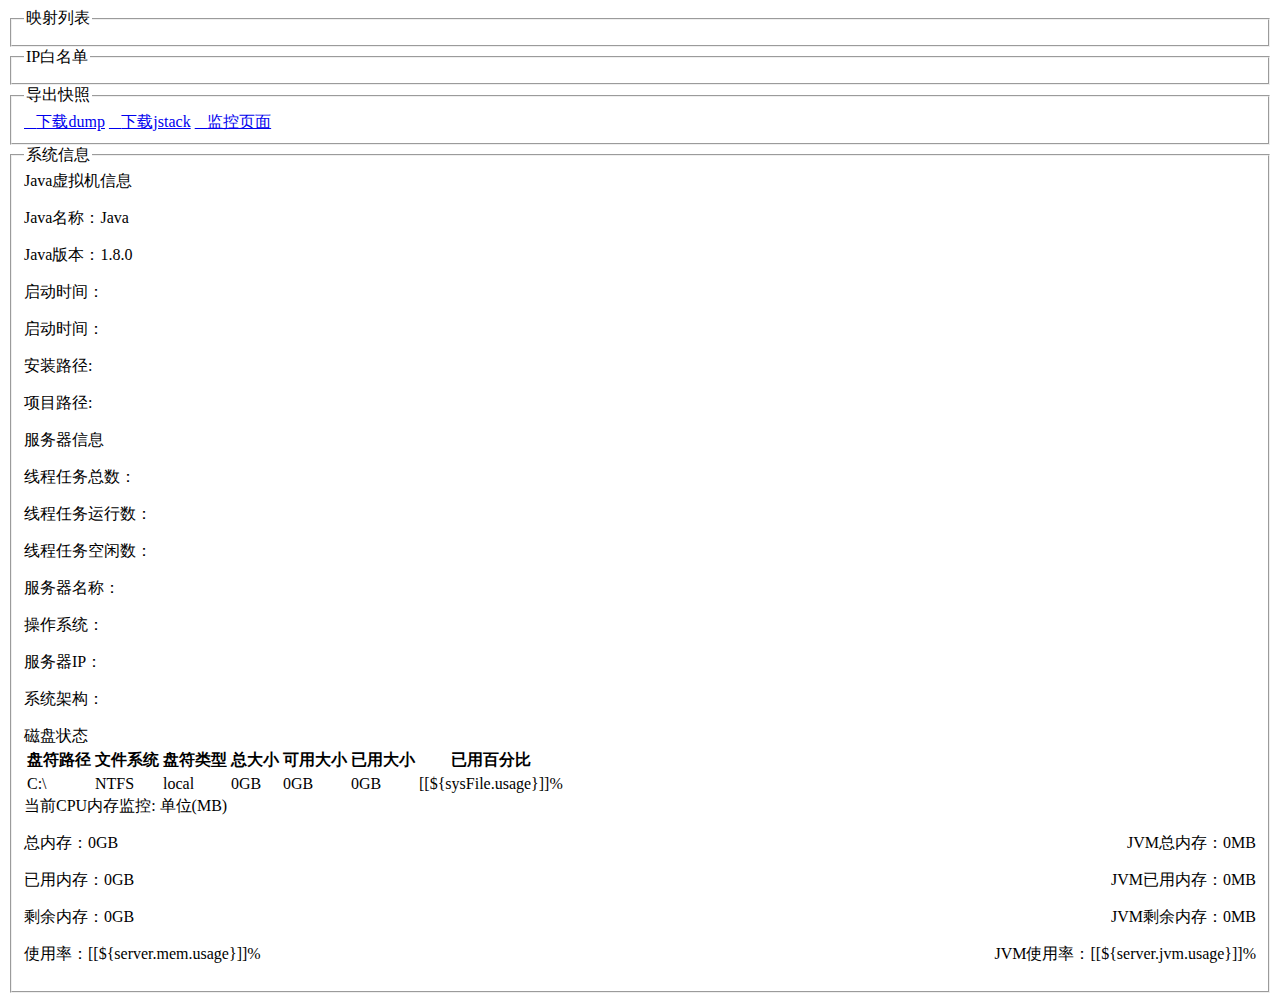
<file: src/main/resources/templates/index.html>
<!DOCTYPE html>
<html lang="cn" xmlns:th="http://www.w3.org/1999/xhtml">
<head>
    <meta charset="UTF-8">
    <meta name="viewport"
          content="width=device-width, user-scalable=no, initial-scale=1.0, maximum-scale=1.0, minimum-scale=1.0">
    <meta name="_csrf" th:content="${_csrf.token}"/>
    <meta name="_csrf_header" th:content="${_csrf.headerName}"/>
    <link rel='stylesheet' href='https://www.layuicdn.com/layui/css/layui.css' media='all'>
    <title>端口转发管理</title>
</head>
<body>
<div class="layui-row">
    <div class="layui-col-xs8">
        <fieldset class="layui-elem-field">
            <legend>映射列表</legend>
            <div class="layui-field-box">
                <table class="layui-hide" id="table" lay-filter="tableFilter"></table>
            </div>
        </fieldset>
    </div>
    <div class="layui-col-xs4">
        <fieldset class="layui-elem-field">
            <legend>IP白名单</legend>
            <div class="layui-field-box">
                <table class="layui-hide" id="ipTable" lay-filter="ipTableFilter"></table>
            </div>
        </fieldset>
    </div>
</div>
<div class="layui-row">
    <div class="layui-col-xs12">
        <fieldset class="layui-elem-field site-demo-button">
            <legend>导出快照</legend>
            <div>
                <a href="/port-forwarding/heap" class="layui-btn layui-btn-normal layui-btn-sm layui-btn-radius" target="_blank"><i class="layui-icon">&#xe601;</i>下载dump</a>
                <a href="/port-forwarding/thread" class="layui-btn layui-btn-normal layui-btn-sm layui-btn-radius" target="_blank"><i class="layui-icon">&#xe601;</i>下载jstack</a>
                <a href="/port-forwarding/monitor" class="layui-btn layui-btn-normal layui-btn-sm layui-btn-radius" target="_blank"><i class="layui-icon">&#xe629;</i>监控页面</a>
            </div>
        </fieldset>
    </div>
</div>

<div class="layui-row">
    <div class="layui-col-xs12">
        <fieldset class="layui-elem-field">
            <legend>系统信息</legend>
            <div class="layui-field-box">

                <div class="layui-row layui-col-space15">

                    <div class="layui-col-md6">
                        <div class="layui-card">
                            <div class="layui-card-header">Java虚拟机信息</div>
                            <div class="layui-card-body">
                                <p>Java名称：<span th:text="${server.jvm.name}">Java</span></p>
                                <p>Java版本：<span th:text="${server.jvm.version}">1.8.0</span></p>
                                <p>启动时间：<span th:text="${server.jvm.startTime}"></span></p>
                                <p>启动时间：<span th:text="${server.jvm.runTime}"></span></p>
                                <p>安装路径:<span th:text="${server.jvm.home}"></span></p>
                                <p>项目路径:<span th:text="${server.sys.userDir}"></span></p>
                            </div>
                        </div>
                    </div>

                    <div class="layui-col-md6">
                        <div class="layui-card">
                            <div class="layui-card-header">服务器信息</div>
                            <div class="layui-card-body">
                                <p>线程任务总数：<span th:text="${taskSum}"></span></p>
                                <p>线程任务运行数：<span th:text="${taskRunningSum}"></span></p>
                                <p>线程任务空闲数：<span th:text="${taskFreeSum}"></span></p>
                                <p>服务器名称：<span th:text="${server.sys.computerName}"></span></p>
                                <p>操作系统：<span th:text="${server.sys.osName}"></span></p>
                                <p>服务器IP：<span th:text="${server.sys.computerIp}"></span></p>
                                <p>系统架构：<span th:text="${server.sys.osArch}"></span></p>
                            </div>
                        </div>
                    </div>

                </div>

                <div class="layui-row layui-col-space15">

                    <div class="layui-col-md6">
                        <div class="layui-card">
                            <div class="layui-card-header">磁盘状态</div>
                            <div class="layui-card-body">
                                <table class="layui-table" lay-size="sm" lay-skin="nob">
                                    <thead>
                                    <tr>
                                        <th>盘符路径</th>
                                        <th>文件系统</th>
                                        <th>盘符类型</th>
                                        <th>总大小</th>
                                        <th>可用大小</th>
                                        <th>已用大小</th>
                                        <th>已用百分比</th>
                                    </tr>
                                    </thead>
                                    <tbody>
                                    <tr th:each="sysFile : ${server.sysFiles}">
                                        <td th:text="${sysFile.dirName}">C:\</td>
                                        <td th:text="${sysFile.sysTypeName}">NTFS</td>
                                        <td th:text="${sysFile.typeName}">local</td>
                                        <td th:text="${sysFile.total}">0GB</td>
                                        <td th:text="${sysFile.free}">0GB</td>
                                        <td th:text="${sysFile.used}">0GB</td>
                                        <td>[[${sysFile.usage}]]%</td>
                                    </tr>
                                    </tbody>
                                </table>
                            </div>
                        </div>
                    </div>

                    <div class="layui-col-md6">
                        <div class="layui-card">
                            <div class="layui-card-header">当前CPU内存监控: 单位(MB)</div>
                            <div class="layui-card-body">
                                <p>
                                    总内存：<span th:text="${server.mem.total + 'G'}">0GB</span>
                                    <span style="float: right;">JVM总内存：<span
                                            th:text="${server.jvm.total + 'M'}">0MB</span></span>
                                </p>
                                <p>
                                    已用内存：<span th:text="${server.mem.used + 'G'}">0GB</span>
                                    <span style="float: right;">JVM已用内存：<span
                                            th:text="${server.jvm.used + 'M'}">0MB</span></span>
                                </p>
                                <p>
                                    剩余内存：<span th:text="${server.mem.free + 'G'}">0GB</span>
                                    <span style="float: right;">JVM剩余内存：<span
                                            th:text="${server.jvm.free + 'M'}">0MB</span></span>
                                </p>
                                <p>
                                    使用率：<span>[[${server.mem.usage}]]%</span>
                                    <span style="float: right;">JVM使用率：<span>[[${server.jvm.usage}]]%</span></span>
                                </p>
                            </div>
                        </div>
                    </div>

                </div>


            </div>
        </fieldset>
    </div>
</div>

<script src='https://www.layuicdn.com/layui/layui.js' charset='utf-8'></script>
<script type="text/html" id="bar">
{{d.enable>0?'<a class="layui-btn layui-btn-danger layui-btn-xs layui-btn-radius" lay-event="stop">停止</a>':'<a
        class="layui-btn layui-btn-xs layui-btn-radius" lay-event="start">启动</a>'}}
</script>
<script>

var $ = null;
var table = null;
var layer = null;
var selectData = null;//所选数据
layui.use(['layer', 'table', 'jquery'], function () {
    layer = layui.layer; //弹层
    table = layui.table;
    $ = layui.$; //表格

    //解决csrf问题
    $(function () {
        var token = $("meta[name='_csrf']").attr("content");
        var header = $("meta[name='_csrf_header']").attr("content");
        $(document).ajaxSend(function(e, xhr, options) {
            xhr.setRequestHeader(header, token);
        });
    });
    //需要登录
    // if (!sessionStorage.loginName) {
    //     layer.open({
    //         type: 1,
    //         title: '用户登录',
    //         maxmin: true,
    //         skin: 'layui-layer-lan',
    //         area: ['350px', '220px'],
    //         shadeClose: true, //点击遮罩关闭层
    //         content: '<div class="layui-form layui-form-item" style="padding-top: 20px">\n' +
    //             '    <label class="layui-form-label">账号</label>\n' +
    //             '    <div class="layui-input-inline">\n' +
    //             '      <input type="text" id="userName" required  lay-verify="required" placeholder="请输入账号" autocomplete="off" class="layui-input">\n' +
    //             '    </div>\n' +
    //             '  </div>\n' +
    //             '  <div class="layui-form-item">\n' +
    //             '    <label class="layui-form-label">密码</label>\n' +
    //             '    <div class="layui-input-inline">\n' +
    //             '      <input type="password" id="password" required lay-verify="required" placeholder="请输入密码" autocomplete="off" class="layui-input">\n' +
    //             '    </div>\n' +
    //             '  </div>' +
    //             ' <div class="layui-form-item">\n' +
    //             '    <div class="layui-input-block">\n' +
    //             '      <button class="layui-btn layui-btn-radius layui-btn-normal" onclick="handlerLogin()">登录</button>\n' +
    //             '      <button class="layui-btn layui-btn-radius layui-btn-primary" onclick="handlerReset()">重置</button>\n' +
    //             '    </div>\n' +
    //             '  </div>'
    //     });
    // } else {
    //     loadDatas();
    // }
    loadDatas();

    //监听行工具事件
    table.on('tool(tableFilter)', function (obj) {
        var data = obj.data //获得当前行数据
            , layEvent = obj.event; //获得 lay-event 对应的值
        switch (layEvent) {
            case 'start':
                $.post('/port-forwarding/socket/start-forward', data, function () {
                    layer.msg('启动成功');
                    //执行重载
                    table.reload('tableId');
                });
                break;
            case 'stop':
                $.post('/port-forwarding/socket/stop-forward', data, function () {
                    layer.msg('停止成功');
                    //执行重载
                    table.reload('tableId');
                });
                break;
        }
    });
    table.on('toolbar(tableFilter)', function (obj) {
        var checkStatus = table.checkStatus(obj.config.id);
        switch (obj.event) {
            case 'add':
                layer.open({
                    type: 1,
                    title: '新增映射',
                    maxmin: true,
                    skin: 'layui-layer-lan',
                    area: ['350px', '350px'],
                    shadeClose: true, //点击遮罩关闭层
                    content: '<div class="layui-form layui-form-item" style="padding-top: 20px">\n' +
                        '    <label class="layui-form-label">目标IP</label>\n' +
                        '    <div class="layui-input-inline">\n' +
                        '      <input type="text" id="targetIp" required  lay-verify="required" placeholder="请输入目标IP" autocomplete="off" class="layui-input">\n' +
                        '    </div>\n' +
                        '  </div>\n' +
                        '<div class="layui-form layui-form-item" style="padding-top: 20px">\n' +
                        '    <label class="layui-form-label">目标端口</label>\n' +
                        '    <div class="layui-input-inline">\n' +
                        '      <input type="text" id="targetPort" required  lay-verify="required" placeholder="请输入目标端口" autocomplete="off" class="layui-input">\n' +
                        '    </div>\n' +
                        '  </div>\n' +
                        '<div class="layui-form layui-form-item" style="padding-top: 20px">\n' +
                        '    <label class="layui-form-label">服务名称</label>\n' +
                        '    <div class="layui-input-inline">\n' +
                        '      <input type="text" id="serviceName" required  lay-verify="required" placeholder="请输服务名称" autocomplete="off" class="layui-input">\n' +
                        '    </div>\n' +
                        '  </div>\n' +
                        ' <div class="layui-form-item">\n' +
                        '    <div class="layui-input-block">\n' +
                        '      <button class="layui-btn layui-btn-radius layui-btn-normal" onclick="handlerAdd()">新增</button>\n' +
                        '    </div>\n' +
                        '  </div>'
                });
                break;
            case 'delete':
                layer.confirm('确认是否是删除映射？', function (index) {
                    $.ajax({
                        type: 'POST',
                        url: '/port-forwarding/socket/delete',
                        contentType: 'application/json;charset=utf-8',
                        data: JSON.stringify(checkStatus.data),
                        success: function (data) {
                            if (data) {
                                layer.msg(data);
                                loadDatas();
                            } else {
                                layer.msg('删除失败');
                            }
                        }
                    });
                });
                break;
            case 'update':
                if (checkStatus.data == null || checkStatus.data.length <= 0) {
                    layer.msg('请选择数据');
                    return;
                }
                selectData = checkStatus.data[checkStatus.data.length - 1];
                layer.open({
                    type: 1,
                    title: '修改映射',
                    maxmin: true,
                    skin: 'layui-layer-lan',
                    area: ['350px', '350px'],
                    shadeClose: true, //点击遮罩关闭层
                    content: '<div class="layui-form layui-form-item" style="padding-top: 20px">\n' +
                        '    <label class="layui-form-label">目标IP</label>\n' +
                        '    <div class="layui-input-inline">\n' +
                        '      <input type="text" id="targetIp" required  value="' + selectData.targetIp + '" lay-verify="required" placeholder="请输入目标IP" autocomplete="off" class="layui-input">\n' +
                        '    </div>\n' +
                        '  </div>\n' +
                        '<div class="layui-form layui-form-item" style="padding-top: 20px">\n' +
                        '    <label class="layui-form-label">目标端口</label>\n' +
                        '    <div class="layui-input-inline">\n' +
                        '      <input type="text" id="targetPort" required value="' + selectData.targetPort + '" lay-verify="required" placeholder="请输入目标端口" autocomplete="off" class="layui-input">\n' +
                        '    </div>\n' +
                        '  </div>\n' +
                        '<div class="layui-form layui-form-item" style="padding-top: 20px">\n' +
                        '    <label class="layui-form-label">服务名称</label>\n' +
                        '    <div class="layui-input-inline">\n' +
                        '      <input type="text" id="serviceName" required value="' + selectData.serviceName + '" lay-verify="required" placeholder="请输服务名称" autocomplete="off" class="layui-input">\n' +
                        '    </div>\n' +
                        '  </div>\n' +
                        ' <div class="layui-form-item">\n' +
                        '    <div class="layui-input-block">\n' +
                        '      <button class="layui-btn layui-btn-radius layui-btn-normal" onclick="handlerUpdate()">保存</button>\n' +
                        '    </div>\n' +
                        '  </div>'
                });
                break;
        }
        ;
    });


    table.on('toolbar(ipTableFilter)', function (obj) {
        var checkStatus = table.checkStatus(obj.config.id);
        switch (obj.event) {
            case 'add':
                layer.open({
                    type: 1,
                    title: '新增IP白名单',
                    maxmin: true,
                    skin: 'layui-layer-lan',
                    area: ['350px', '300px'],
                    shadeClose: true, //点击遮罩关闭层
                    content: '<div class="layui-form layui-form-item" style="padding-top: 20px">\n' +
                        '    <label class="layui-form-label">IP地址</label>\n' +
                        '    <div class="layui-input-inline">\n' +
                        '      <input type="text" id="ip" required  lay-verify="required" placeholder="请输入IP地址" autocomplete="off" class="layui-input">\n' +
                        '    </div>\n' +
                        '  </div>\n' +
                        '<div class="layui-form layui-form-item" style="padding-top: 20px">\n' +
                        '    <label class="layui-form-label">备注</label>\n' +
                        '    <div class="layui-input-inline">\n' +
                        '      <input type="text" id="notes"  lay-verify="required" placeholder="请输入备注" autocomplete="off" class="layui-input">\n' +
                        '    </div>\n' +
                        '  </div>\n' +
                        ' <div class="layui-form-item">\n' +
                        '    <div class="layui-input-block">\n' +
                        '      <button class="layui-btn layui-btn-radius layui-btn-normal" onclick="handlerAddIp()">新增</button>\n' +
                        '    </div>\n' +
                        '  </div>'
                });
                break;
            case 'delete':
                layer.confirm('确认是否是删除白名单？', function (index) {
                    $.ajax({
                        type: 'POST',
                        url: '/port-forwarding/socket/delete-ip',
                        contentType: 'application/json;charset=utf-8',
                        data: JSON.stringify(checkStatus.data),
                        success: function (data) {
                            if (data) {
                                layer.msg(data);
                                loadDatas();
                            } else {
                                layer.msg('删除失败');
                            }
                        }
                    });
                });
                break;
            case 'update':
                if (checkStatus.data == null || checkStatus.data.length <= 0) {
                    layer.msg('请选择数据');
                    return;
                }
                selectData = checkStatus.data[checkStatus.data.length - 1];
                layer.open({
                    type: 1,
                    title: '修改IP白名单',
                    maxmin: true,
                    skin: 'layui-layer-lan',
                    area: ['350px', '300px'],
                    shadeClose: true, //点击遮罩关闭层
                    content: '<div class="layui-form layui-form-item" style="padding-top: 20px">\n' +
                        '    <label class="layui-form-label">IP地址</label>\n' +
                        '    <div class="layui-input-inline">\n' +
                        '      <input type="text" id="ip" value="' + selectData.ip + '" required  lay-verify="required" placeholder="请输入IP地址" autocomplete="off" class="layui-input">\n' +
                        '    </div>\n' +
                        '  </div>\n' +
                        '<div class="layui-form layui-form-item" style="padding-top: 20px">\n' +
                        '    <label class="layui-form-label">备注</label>\n' +
                        '    <div class="layui-input-inline">\n' +
                        '      <input type="text" id="notes" value="' + selectData.notes + '"  lay-verify="required" placeholder="请输入备注" autocomplete="off" class="layui-input">\n' +
                        '    </div>\n' +
                        '  </div>\n' +
                        ' <div class="layui-form-item">\n' +
                        '    <div class="layui-input-block">\n' +
                        '      <button class="layui-btn layui-btn-radius layui-btn-normal" onclick="handlerUpdateIp()">保存</button>\n' +
                        '    </div>\n' +
                        '  </div>'
                });
                break;
        }
        ;
    });
});

/**
 * 加载列表数据
 */
function loadDatas() {
    table.render({
        id: 'tableId'
        , title: '端口转发列表'
        , elem: '#table'
        , url: '/port-forwarding/socket/get-config' //数据接口
        , cols: [ [ //标题栏
            {checkbox: true, align: 'center'},
            // {field: 'id', title: 'id', align: 'center', sort: true},
            {field: 'resourceIpPort', title: '源IP端口', align: 'center', sort: true},
            {field: 'targetIp', title: '目标IP', align: 'center', sort: true}
            , {field: 'targetPort', title: '目标端口', align: 'center', sort: true}
            , {field: 'serviceName', title: '服务名称', align: 'center', sort: true}
            // , {field: 'enable', title: '是否启动', align: 'center', sort: true}
            , {fixed: 'right', title: '操作', width: 100, align: 'center', toolbar: '#bar'}
        ]]
        , toolbar: 'default' //开启工具栏，此处显示默认图标，可以自定义模板，详见文档
        //,skin: 'line' //表格风格
        , even: true
        //,page: true //是否显示分页
        //,limits: [5, 7, 10]
        //,limit: 5 //每页默认显示的数量
    });

    table.render({
        id: 'ipTableId'
        , title: '端口转发列表'
        , elem: '#ipTable'
        , url: '/port-forwarding/socket/get-ip-white-list' //数据接口
        , cols: [ [ //标题栏
            {checkbox: true, align: 'center'},
            // {field: 'id', title: 'id', align: 'center', sort: true},
            {field: 'ip', title: 'IP地址', align: 'center', sort: true},
            {field: 'notes', title: '备注', align: 'center', sort: true}
        ]]
        , toolbar: 'default' //开启工具栏，此处显示默认图标，可以自定义模板，详见文档
        //,skin: 'line' //表格风格
        , even: true
        //,page: true //是否显示分页
        //,limits: [5, 7, 10]
        //,limit: 5 //每页默认显示的数量
    });
}

/**
 * 重置
 */
function handlerReset() {
    $('#userName').val('');
    $('#password').val('');
}

/**
 * 登录
 */
function handlerLogin() {
    $.post('/port-forwarding/socket/login', {
        userName: $('#userName').val(),
        password: $('#password').val()
    }, function (data) {
        if (data) {
            layer.msg('登录成功');
            sessionStorage.loginName = data;
            layer.closeAll();
            loadDatas();
        } else {
            layer.msg('登录失败');
            sessionStorage.loginName = '';
        }
    });
}

/**
 * 新增操作
 */
function handlerAdd() {
    $.post('/port-forwarding/socket/add', {
        targetIp: $('#targetIp').val(),
        targetPort: $('#targetPort').val(),
        serviceName: $('#serviceName').val()
    }, function (data) {
        if (data) {
            if (data == '新增成功') {
                layer.closeAll();
                loadDatas();
            }
            layer.msg(data);
        } else {
            layer.msg('新增失败');
        }
    });
}

/**
 * 修改保存
 */
function handlerUpdate() {
    $.post('/port-forwarding/socket/update', {
        id: selectData.id,
        targetIp: $('#targetIp').val(),
        targetPort: $('#targetPort').val(),
        serviceName: $('#serviceName').val()
    }, function (data) {
        if (data) {
            if (data == '修改成功') {
                layer.closeAll();
                loadDatas();
            }
            layer.msg(data);
        } else {
            layer.msg('修改失败');
        }
    });
}

/**
 * 新增白名单操作
 */
function handlerAddIp() {
    $.post('/port-forwarding/socket/add-ip', {
        ip: $('#ip').val(),
        notes: $('#notes').val()
    }, function (data) {
        if (data) {
            if (data == '新增成功') {
                layer.closeAll();
                loadDatas();
            }
            layer.msg(data);
        } else {
            layer.msg('新增失败');
        }
    });
}

/**
 * 修改保存
 */
function handlerUpdateIp() {
    $.post('/port-forwarding/socket/update-ip', {
        id: selectData.id,
        ip: $('#ip').val(),
        notes: $('#notes').val()
    }, function (data) {
        if (data) {
            if (data == '修改成功') {
                layer.closeAll();
                loadDatas();
            }
            layer.msg(data);
        } else {
            layer.msg('修改失败');
        }
    });
}

</script>

</body>
</html>
</file>
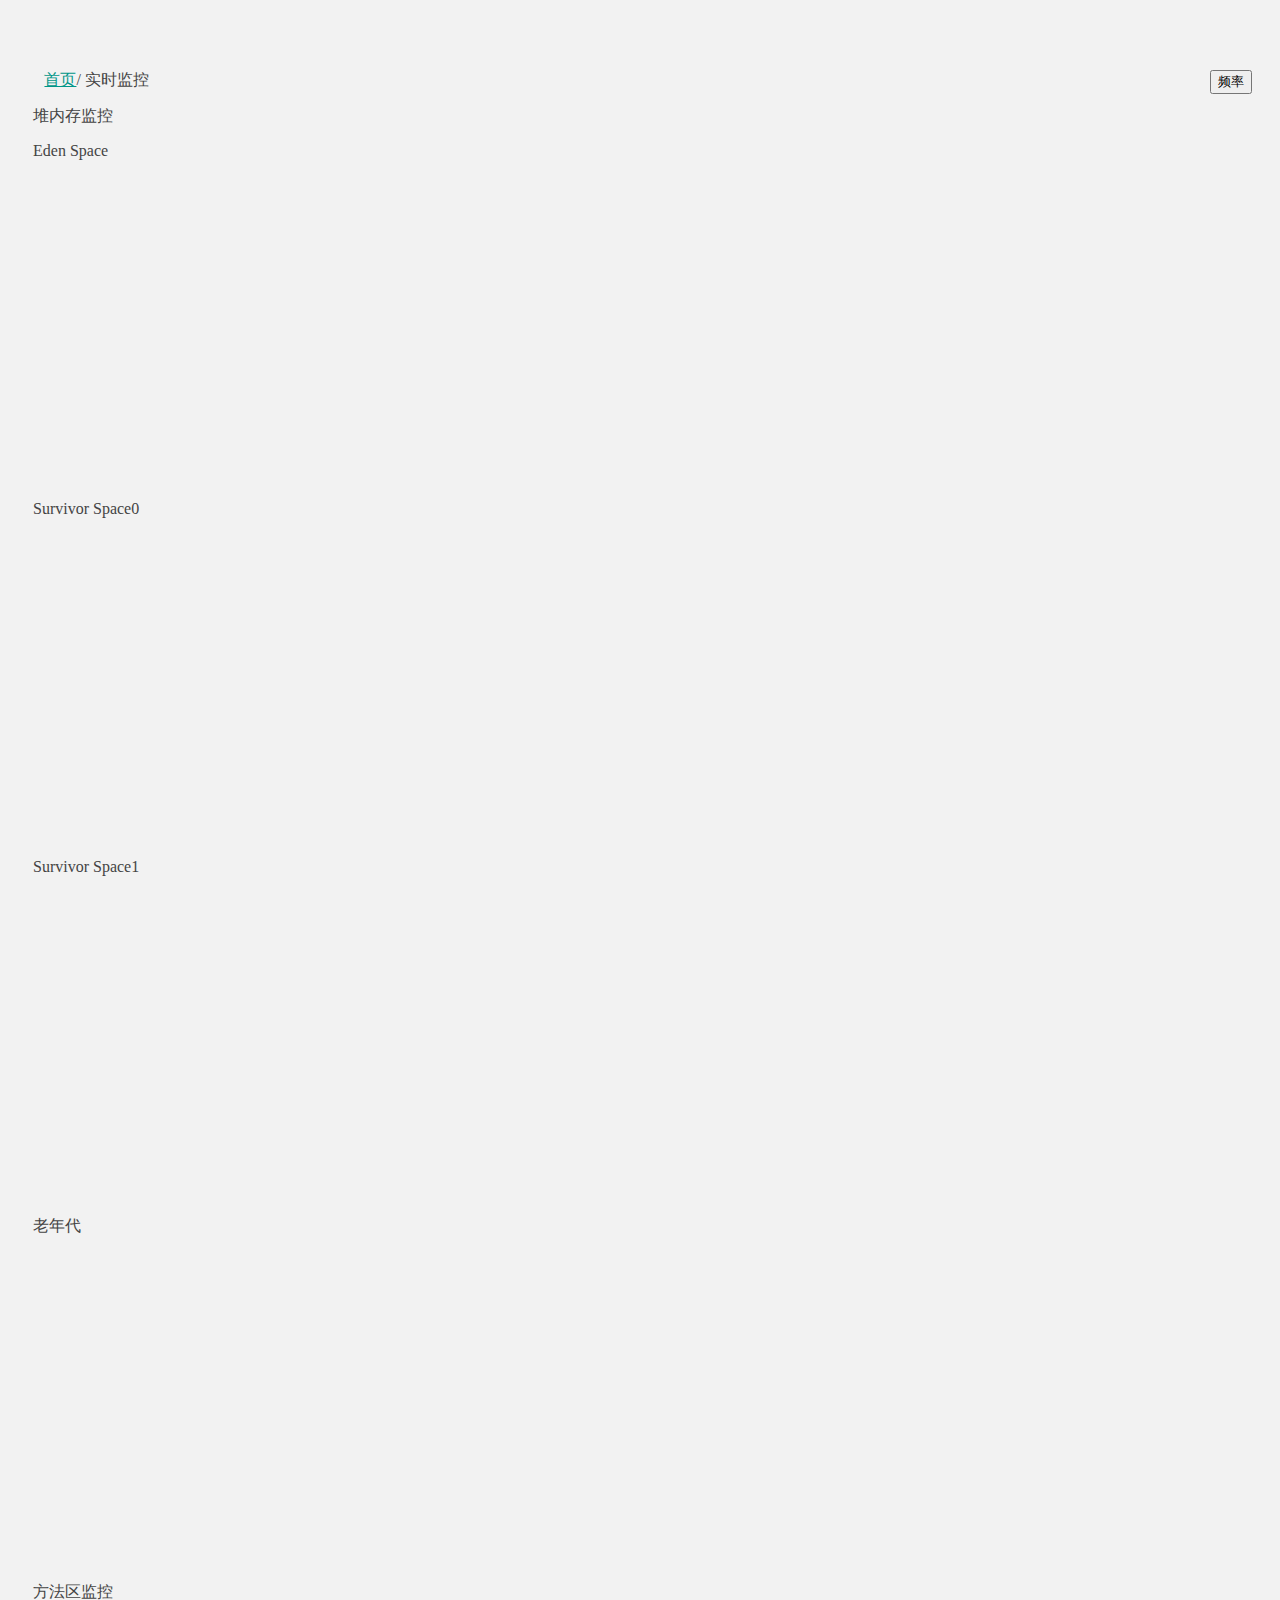
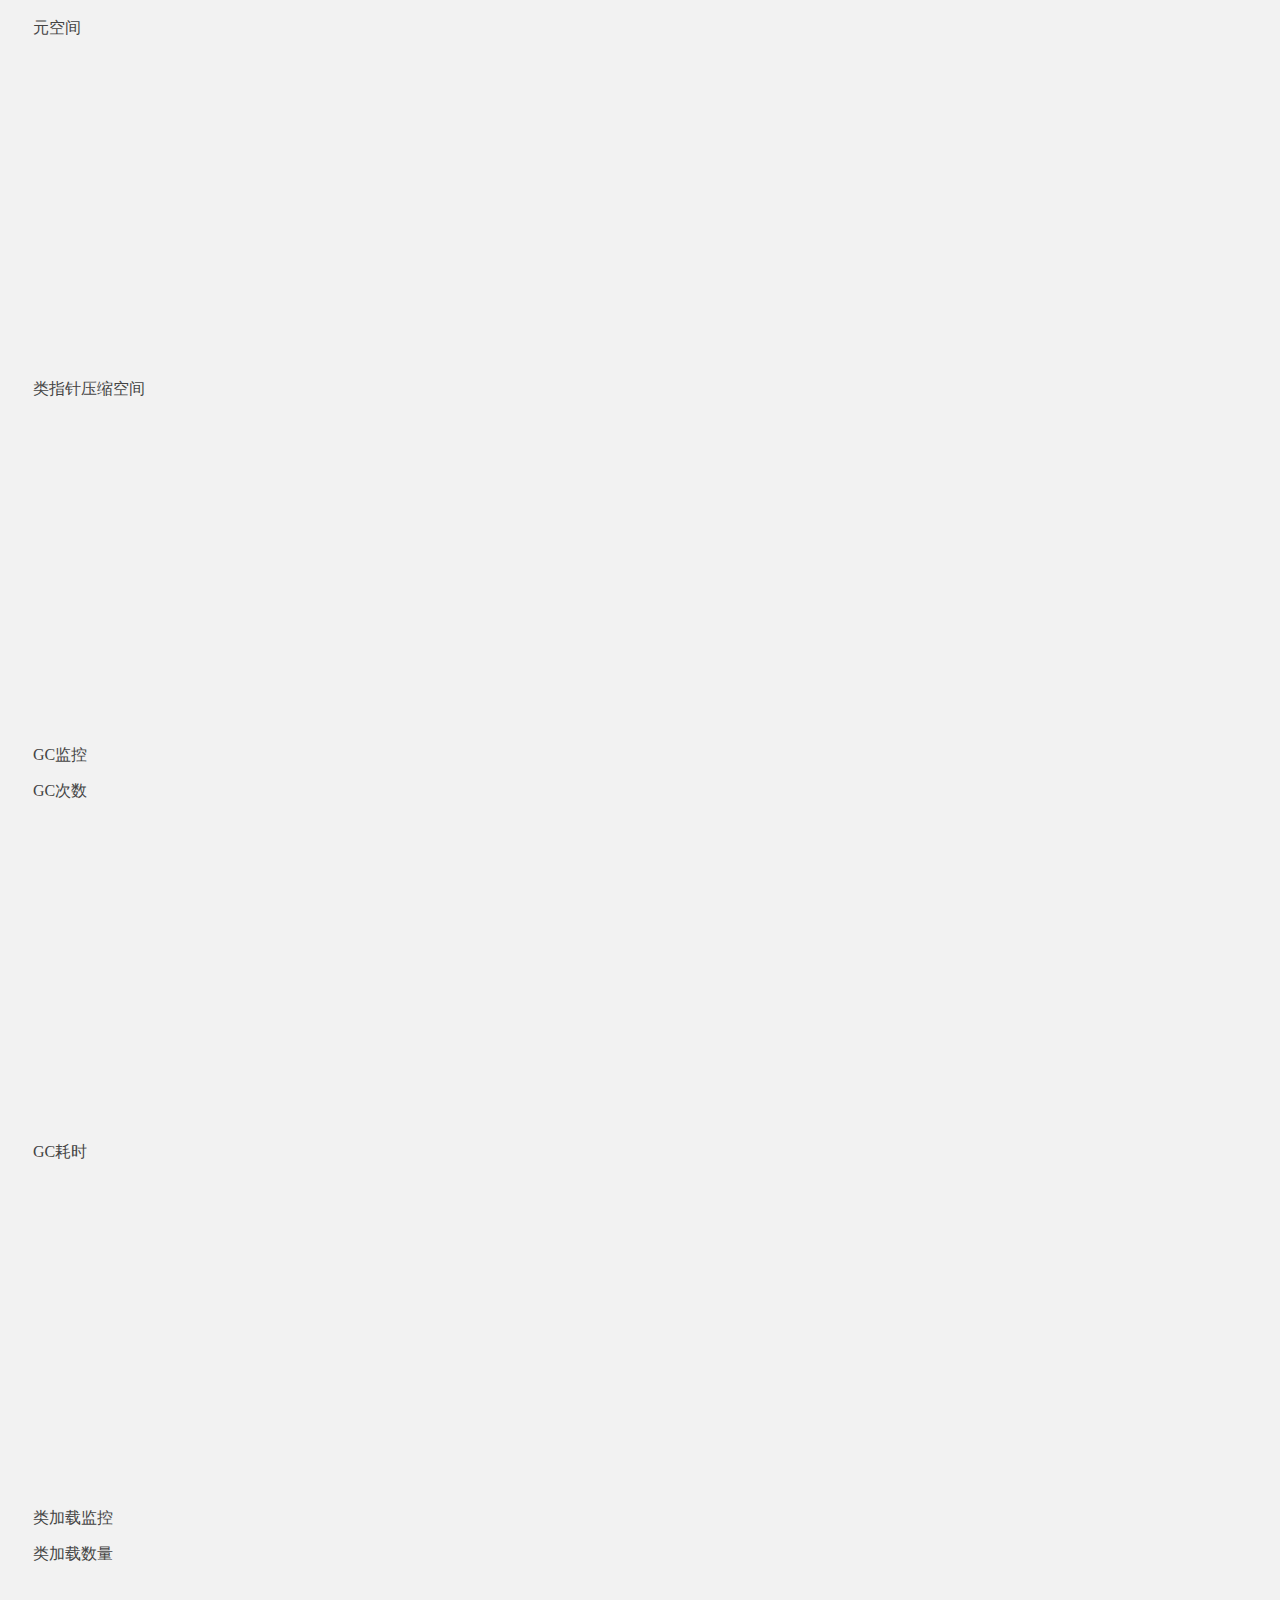
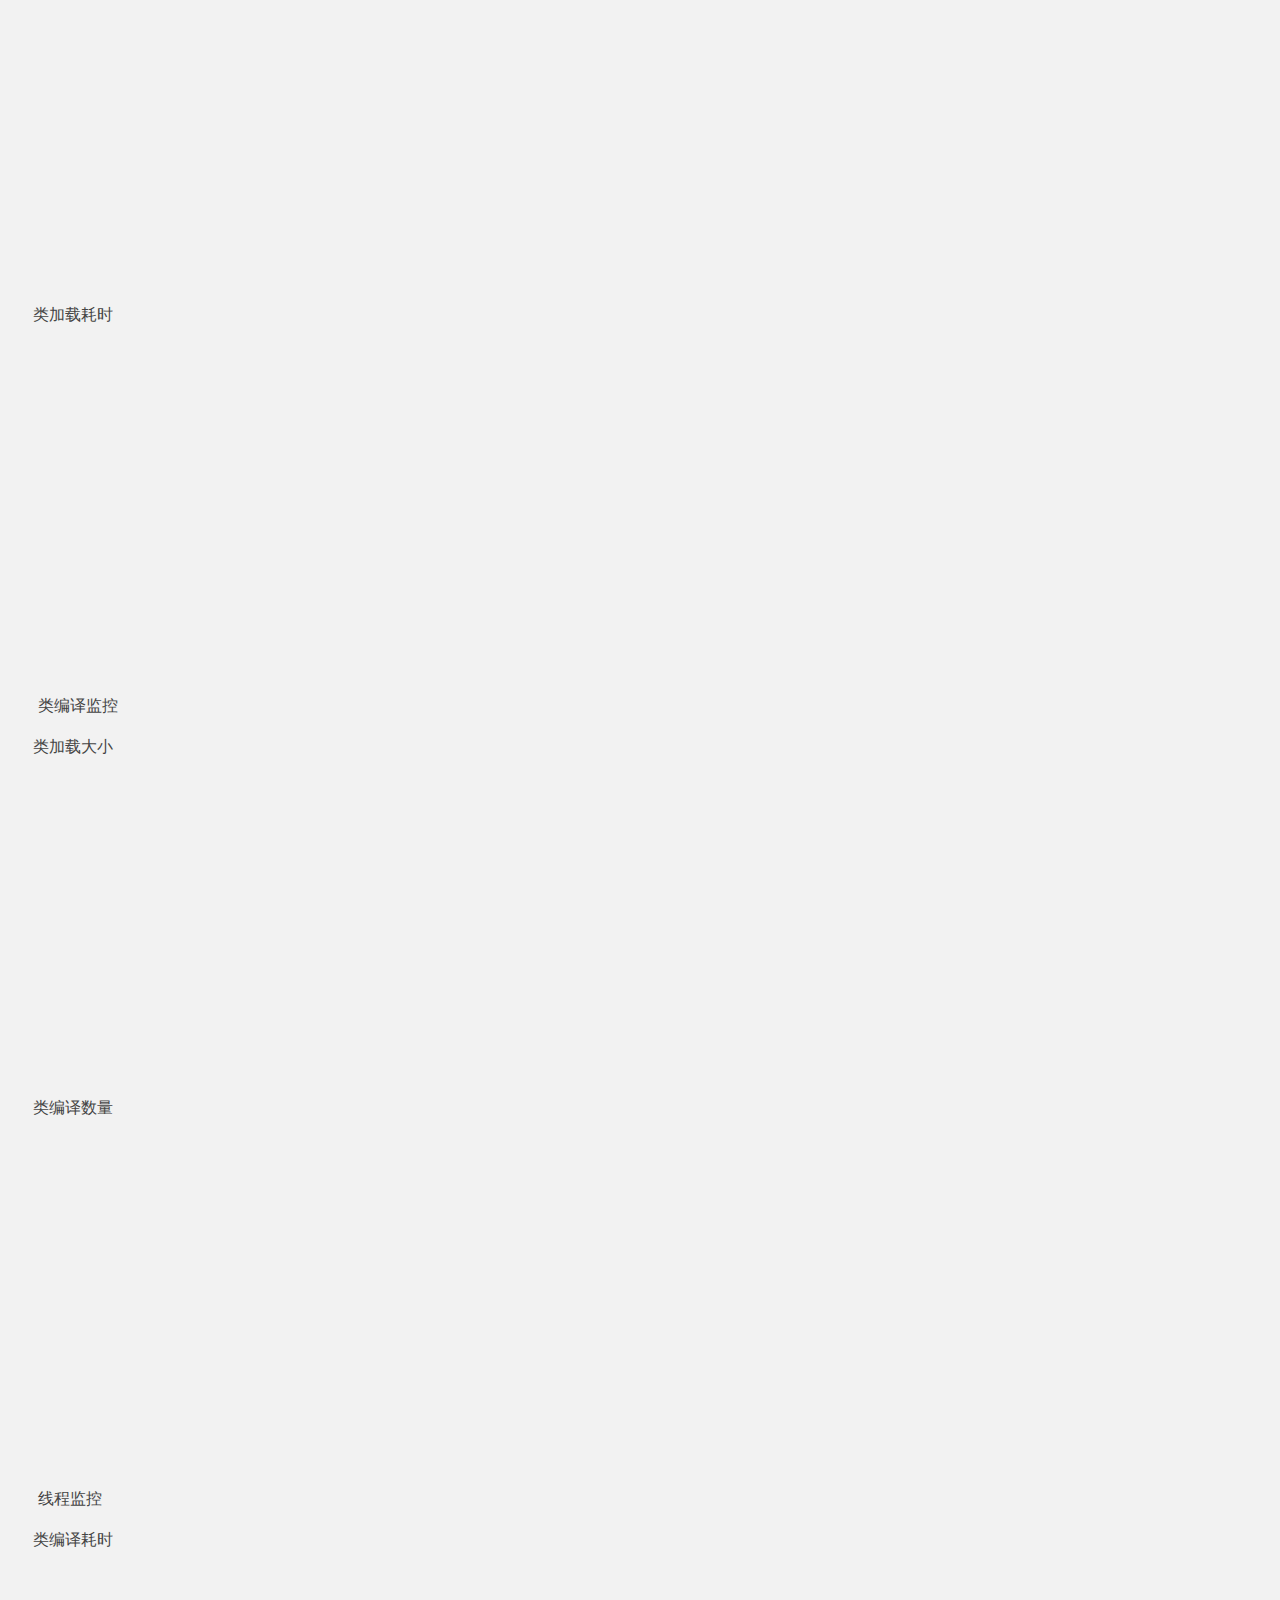
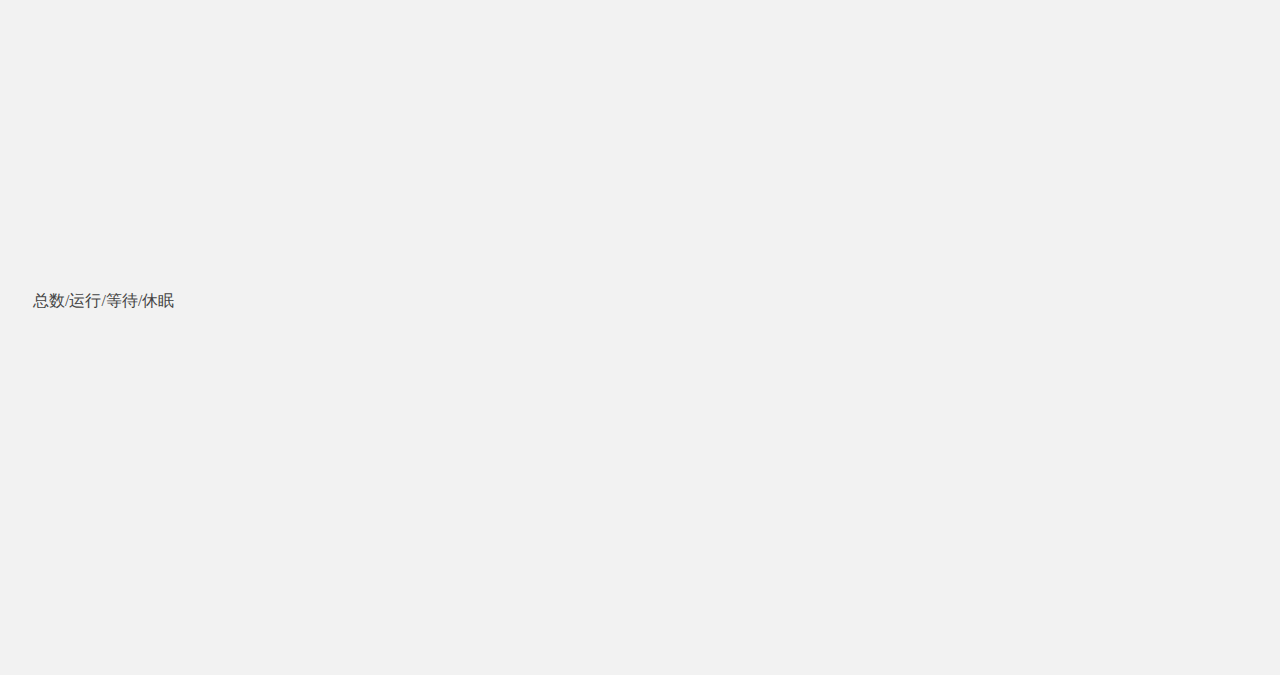
<file: src/main/resources/templates/monitor.html>
<!DOCTYPE html>
<html xmlns:th="http://www.w3.org/1999/xhtml">
<head>
     <meta charset="UTF-8"/>
    <meta name="viewport" content="width=device-width, initial-scale=1, maximum-scale=1">
    <meta http-equiv="Pragma" content="no-cache">
    <meta http-equiv="Cache-control" content="no-cache">
    <meta http-equiv="Cache" content="no-cache">
    <meta http-Equiv="Expires" Content="0" />
    <meta name="_csrf" th:content="${_csrf.token}"/>
    <meta name="_csrf_header" th:content="${_csrf.headerName}"/>
    <title>应用监控</title>
    <link rel='stylesheet' href='https://www.layuicdn.com/layui/css/layui.css' media='all'>
</head>
<style>
    .layui-col-md6 {
        padding: 5px;
    }

    .layui-card-header {
        color: #444 !important;
    }

    .title {
        padding: 1px 5px;
    }
</style>
<body style="background-color: #F2F2F2">
<div style="padding: 20px;margin-top: 50px;">
    <div class="layui-col-md12" style="margin-bottom: 15px">
        <div class="layui-card">
            <div class="layui-card-header">
               <i class="layui-icon" style="color: #009688">&#xe7ae;</i>
                <span><a href="port-forwarding/" style="color: #009688">首页</a>/ 实时监控</span>
                <span style="float: right;">
                    <button id="pinlv" class="layui-btn layui-btn-xs">频率</button>
                </span>
            </div>
        </div>
    </div>

    <div class="layui-col-md12" style="margin-bottom: 10px">
        <div class="layui-card">
            <div class="layui-card-header">
                <span class="layui-badge layui-bg-green title">堆内存监控</span>           
            </div>
        </div>
    </div>

    <div class="layui-col-md6">
        <div class="layui-card">
            <div class="layui-card-header">
                <span class="layui-badge layui-bg-cyan">Eden Space </span>
            </div>
            <div class="layui-card-body" id="eden" style="height: 330px">
            </div>
        </div>
    </div>

    <div class="layui-col-md6">
        <div class="layui-card">
            <div class="layui-card-header">
                <span class="layui-badge layui-bg-cyan">Survivor Space0</span>
            </div>
            <div class="layui-card-body" id="s0" style="height: 330px">
            </div>
        </div>
    </div>

    <div class="layui-col-md6">
        <div class="layui-card">
            <div class="layui-card-header">
                <span class="layui-badge layui-bg-cyan">Survivor Space1</span>
            </div>
            <div class="layui-card-body" id="s1" style="height: 330px">
            </div>
        </div>
    </div>

    <div class="layui-col-md6">
        <div class="layui-card">
            <div class="layui-card-header">
                <span class="layui-badge layui-bg-cyan">老年代</span>
            </div>
            <div class="layui-card-body" id="old" style="height: 330px">
            </div>
        </div>
    </div>

    <div class="layui-col-md12" style="margin: 10px 0 10px 0">
        <div class="layui-card">
            <div class="layui-card-header">
                <span class="layui-badge layui-bg-green title">方法区监控</span>
            </div>
        </div>
    </div>

    <div class="layui-col-md6">
        <div class="layui-card">
            <div class="layui-card-header">
                <span class="layui-badge layui-bg-cyan">元空间</span>
            </div>
            <div class="layui-card-body" id="mc" style="height: 330px">
            </div>
        </div>
    </div>

    <div class="layui-col-md6">
        <div class="layui-card">
            <div class="layui-card-header">
                <span class="layui-badge layui-bg-cyan">类指针压缩空间</span>
            </div>
            <div class="layui-card-body" id="ccsc" style="height: 330px">
            </div>
        </div>
    </div>

    <div class="layui-col-md12" style="margin: 10px 0 10px 0">
        <div class="layui-card">
            <div class="layui-card-header">
                <span class="layui-badge layui-bg-green title">GC监控</span>
            </div>
        </div>
    </div>

    <div class="layui-col-md6">
        <div class="layui-card">
            <div class="layui-card-header">
                <span class="layui-badge layui-bg-cyan">GC次数</span>
            </div>
            <div class="layui-card-body" id="gcn" style="height: 330px">
            </div>
        </div>
    </div>

    <div class="layui-col-md6">
        <div class="layui-card">
            <div class="layui-card-header">
                <span class="layui-badge layui-bg-cyan">GC耗时</span>
            </div>
            <div class="layui-card-body" id="gct" style="height: 330px">
            </div>
        </div>
    </div>

    <div class="layui-col-md12" style="margin: 10px 0 10px 0">
        <div class="layui-card">
            <div class="layui-card-header">
                <span class="layui-badge layui-bg-green title">类加载监控</span>
            </div>
        </div>
    </div>

    <div class="layui-col-md6">
        <div class="layui-card">
            <div class="layui-card-header">
                <span class="layui-badge layui-bg-cyan">类加载数量</span>
            </div>
            <div class="layui-card-body" id="classn" style="height: 330px">
            </div>
        </div>
    </div>

    <div class="layui-col-md6">
        <div class="layui-card">
            <div class="layui-card-header">
                <span class="layui-badge layui-bg-cyan">类加载耗时</span>
            </div>
            <div class="layui-card-body" id="classt" style="height: 330px">
            </div>
        </div>
    </div>

    <div class="layui-col-md6" style="margin: 10px 0 10px 0">
        <div class="layui-card">
            <div class="layui-card-header">
                <!--<span class="layui-badge layui-bg-green title">类加载监控</span>-->
            </div>
        </div>
    </div>

    <div class="layui-col-md6" style="margin: 10px 0 10px 0">
        <div class="layui-card">
            <div class="layui-card-header">
                <span class="layui-badge layui-bg-green title">类编译监控</span>
            </div>
        </div>
    </div>

    <div class="layui-col-md6">
        <div class="layui-card">
            <div class="layui-card-header">
                <span class="layui-badge layui-bg-cyan">类加载大小</span>
            </div>
            <div class="layui-card-body" id="combyte" style="height: 330px">
            </div>
        </div>
    </div>

    <div class="layui-col-md6">
        <div class="layui-card">
            <div class="layui-card-header">
                <span class="layui-badge layui-bg-cyan">类编译数量</span>
            </div>
            <div class="layui-card-body" id="comn" style="height: 330px">
            </div>
        </div>
    </div>

    <div class="layui-col-md6" style="margin: 10px 0 10px 0">
        <div class="layui-card">
            <div class="layui-card-header">
                <!--<span class="layui-badge layui-bg-green title">类编译监控</span>-->
            </div>
        </div>
    </div>

    <div class="layui-col-md6" style="margin: 10px 0 10px 0">
        <div class="layui-card">
            <div class="layui-card-header">
                <span class="layui-badge layui-bg-green title">线程监控</span>
            </div>
        </div>
    </div>

    <div class="layui-col-md6">
        <div class="layui-card">
            <div class="layui-card-header">
                <span class="layui-badge layui-bg-cyan">类编译耗时</span>
            </div>
            <div class="layui-card-body" id="comt" style="height: 330px">
            </div>
        </div>
    </div>

    <div class="layui-col-md6">
        <div class="layui-card">
            <div class="layui-card-header">
                <span class="layui-badge layui-bg-cyan">总数/运行/等待/休眠</span>
            </div>
            <div class="layui-card-body" id="thread" style="height: 330px">
            </div>
        </div>
    </div>

</div>

<script th:src='|${#servletContext.contextPath}/lib/jquery.min.js|'></script>
<script th:src='|${#servletContext.contextPath}/lib/sockjs.min.js|'></script>
<script th:src='|${#servletContext.contextPath}/lib/stomp.min.js|'></script>
<script src='https://www.layuicdn.com/layui/layui.js' charset='utf-8'></script>
<!-- ECharts单文件引入 -->
<script th:src='|${#servletContext.contextPath}/lib/echarts.min.js|'></script>
<script th:src='|${#servletContext.contextPath}/js/util.js?v=1|'></script>
<script th:src='|${#servletContext.contextPath}/js/socket.js?v=1|'></script>
<script th:src='|${#servletContext.contextPath}/js/s0.js|'></script>
<script th:src='|${#servletContext.contextPath}/js/s1.js|'></script>
<script th:src='|${#servletContext.contextPath}/js/eden.js|'></script>
<script th:src='|${#servletContext.contextPath}/js/old.js|'></script>
<script th:src='|${#servletContext.contextPath}/js/mc.js|'></script>
<script th:src='|${#servletContext.contextPath}/js/ccsc.js|'></script>
<script th:src='|${#servletContext.contextPath}/js/gcn.js|'></script>
<script th:src='|${#servletContext.contextPath}/js/gct.js|'></script>
<script th:src='|${#servletContext.contextPath}/js/classn.js|'></script>
<script th:src='|${#servletContext.contextPath}/js/classt.js|'></script>
<script th:src='|${#servletContext.contextPath}/js/comn.js|'></script>
<script th:src='|${#servletContext.contextPath}/js/comt.js|'></script>
<script th:src='|${#servletContext.contextPath}/js/combyte.js|'></script>
<script th:src='|${#servletContext.contextPath}/js/thread.js|'></script>

<script type="text/javascript" th:inline="javascript">
/*<![CDATA[*/
ctxPath = /*[[@{/}]]*/ '';
/*]]>*/
//解决csrf问题
$(function () {
    var token = $("meta[name='_csrf']").attr("content");
    var header = $("meta[name='_csrf_header']").attr("content");
    $(document).ajaxSend(function (e, xhr, options) {
        xhr.setRequestHeader(header, token);
    });
});
</script>
</body>
</html>
</file>
